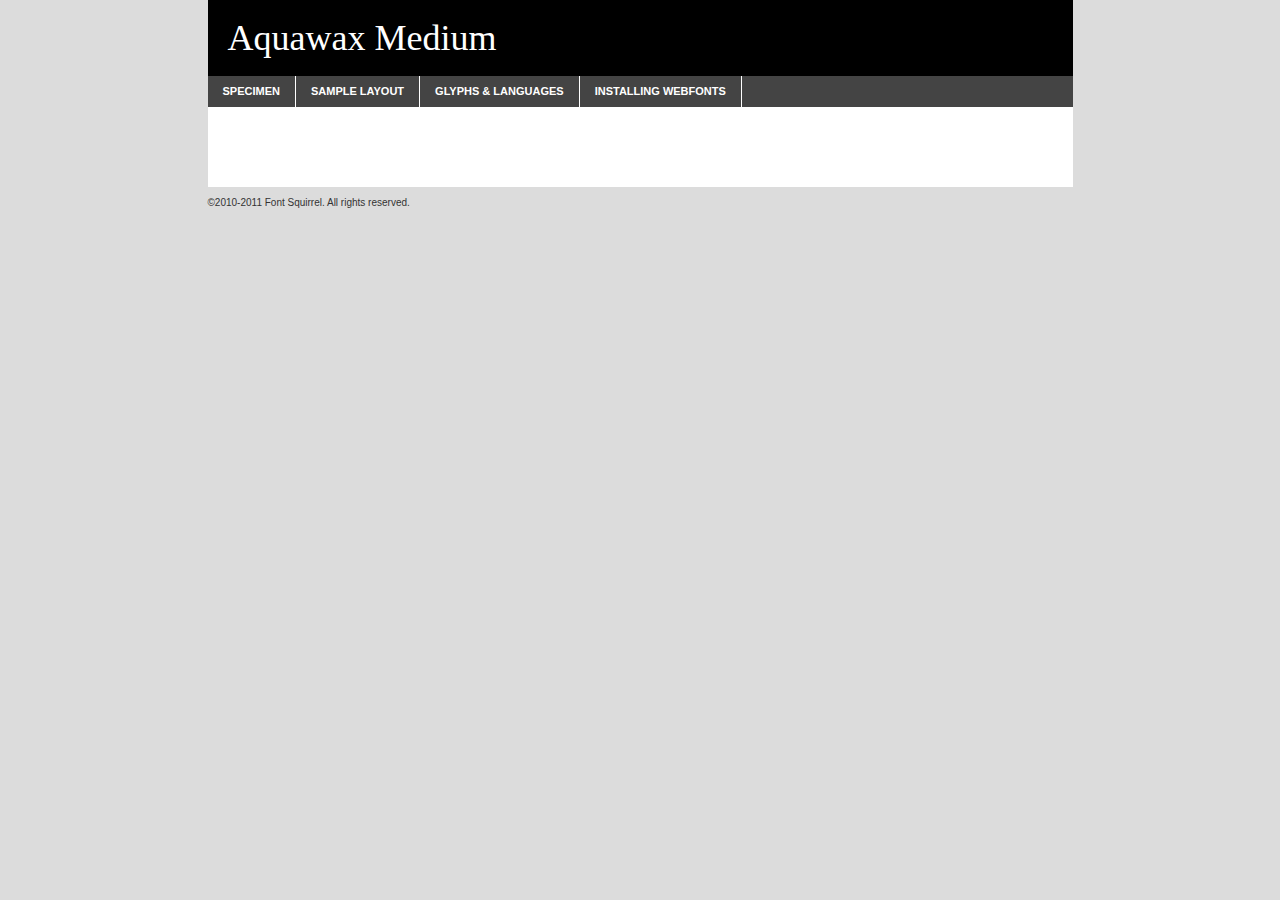
<file: fonts/aquawax_medium_trial-demo.html>
<!DOCTYPE html PUBLIC "-//W3C//DTD XHTML 1.0 Transitional//EN"
	"http://www.w3.org/TR/xhtml1/DTD/xhtml1-transitional.dtd">

<html xmlns="http://www.w3.org/1999/xhtml" xml:lang="en" lang="en">
<head>
	<meta http-equiv="Content-Type" content="text/html; charset=utf-8" />
	<script src="http://ajax.googleapis.com/ajax/libs/jquery/1.7.2/jquery.min.js" type="text/javascript" charset="utf-8"></script>
	<script type="text/javascript">
	(function($){$.fn.easyTabs=function(option){var param=jQuery.extend({fadeSpeed:"fast",defaultContent:1,activeClass:'active'},option);$(this).each(function(){var thisId="#"+this.id;if(param.defaultContent==''){param.defaultContent=1;}
	if(typeof param.defaultContent=="number")
	{var defaultTab=$(thisId+" .tabs li:eq("+(param.defaultContent-1)+") a").attr('href').substr(1);}else{var defaultTab=param.defaultContent;}
	$(thisId+" .tabs li a").each(function(){var tabToHide=$(this).attr('href').substr(1);$("#"+tabToHide).addClass('easytabs-tab-content');});hideAll();changeContent(defaultTab);function hideAll(){$(thisId+" .easytabs-tab-content").hide();}
	function changeContent(tabId){hideAll();$(thisId+" .tabs li").removeClass(param.activeClass);$(thisId+" .tabs li a[href=#"+tabId+"]").closest('li').addClass(param.activeClass);if(param.fadeSpeed!="none")
	{$(thisId+" #"+tabId).fadeIn(param.fadeSpeed);}else{$(thisId+" #"+tabId).show();}}
	$(thisId+" .tabs li").click(function(){var tabId=$(this).find('a').attr('href').substr(1);changeContent(tabId);return false;});});}})(jQuery);
	</script>
	<link rel="stylesheet" href="specimen_files/specimen_stylesheet.css" type="text/css" charset="utf-8" />
	<link rel="stylesheet" href="stylesheet.css" type="text/css" charset="utf-8" />

	<style type="text/css">
					body{
				font-family: 'aquawaxmedium';
							}
		</style>

	<title>Aquawax Medium Specimen</title>
	
	
	<script type="text/javascript" charset="utf-8">
		$(document).ready(function() {
			$('#container').easyTabs({defaultContent:1});
		});
	</script>
</head>

<body>
<div id="container">
	<div id="header">
		Aquawax Medium	</div>
	<ul class="tabs">
		<li><a href="#specimen">Specimen</a></li>
		<li><a href="#layout">Sample Layout</a></li>
				<li><a href="#glyphs">Glyphs &amp; Languages</a></li>
		<li><a href="#installing">Installing Webfonts</a></li>
		
	</ul>
	
	<div id="main_content">

		
			<div id="specimen">
		
				<div class="section">
					<div class="grid12 firstcol">
						<div class="huge">AaBb</div>
					</div>
				</div>
		
				<div class="section">
					<div class="glyph_range">A&#x200B;B&#x200b;C&#x200b;D&#x200b;E&#x200b;F&#x200b;G&#x200b;H&#x200b;I&#x200b;J&#x200b;K&#x200b;L&#x200b;M&#x200b;N&#x200b;O&#x200b;P&#x200b;Q&#x200b;R&#x200b;S&#x200b;T&#x200b;U&#x200b;V&#x200b;W&#x200b;X&#x200b;Y&#x200b;Z&#x200b;a&#x200b;b&#x200b;c&#x200b;d&#x200b;e&#x200b;f&#x200b;g&#x200b;h&#x200b;i&#x200b;j&#x200b;k&#x200b;l&#x200b;m&#x200b;n&#x200b;o&#x200b;p&#x200b;q&#x200b;r&#x200b;s&#x200b;t&#x200b;u&#x200b;v&#x200b;w&#x200b;x&#x200b;y&#x200b;z&#x200b;1&#x200b;2&#x200b;3&#x200b;4&#x200b;5&#x200b;6&#x200b;7&#x200b;8&#x200b;9&#x200b;0&#x200b;&amp;&#x200b;.&#x200b;,&#x200b;?&#x200b;!&#x200b;&#64;&#x200b;(&#x200b;)&#x200b;#&#x200b;$&#x200b;%&#x200b;*&#x200b;+&#x200b;-&#x200b;=&#x200b;:&#x200b;;</div>
				</div>
				<div class="section">
					<div class="grid12 firstcol">
						<table class="sample_table">
							<tr><td>10</td><td class="size10">abcdefghijklmnopqrstuvwxyzABCDEFGHIJKLMNOPQRSTUVWXYZ0123456789abcdefghijklmnopqrstuvwxyzABCDEFGHIJKLMNOPQRSTUVWXYZ0123456789abcdefghijklmnopqrstuvwxyzABCDEFGHIJKLMNOPQRSTUVWXYZ</td></tr>
							<tr><td>11</td><td class="size11">abcdefghijklmnopqrstuvwxyzABCDEFGHIJKLMNOPQRSTUVWXYZ0123456789abcdefghijklmnopqrstuvwxyzABCDEFGHIJKLMNOPQRSTUVWXYZ0123456789abcdefghijklmnopqrstuvwxyzABCDEFGHIJKLMNOPQRSTUVWXYZ</td></tr>
							<tr><td>12</td><td class="size12">abcdefghijklmnopqrstuvwxyzABCDEFGHIJKLMNOPQRSTUVWXYZ0123456789abcdefghijklmnopqrstuvwxyzABCDEFGHIJKLMNOPQRSTUVWXYZ0123456789abcdefghijklmnopqrstuvwxyzABCDEFGHIJKLMNOPQRSTUVWXYZ</td></tr>
							<tr><td>13</td><td class="size13">abcdefghijklmnopqrstuvwxyzABCDEFGHIJKLMNOPQRSTUVWXYZ0123456789abcdefghijklmnopqrstuvwxyzABCDEFGHIJKLMNOPQRSTUVWXYZ0123456789abcdefghijklmnopqrstuvwxyzABCDEFGHIJKLMNOPQRSTUVWXYZ</td></tr>
							<tr><td>14</td><td class="size14">abcdefghijklmnopqrstuvwxyzABCDEFGHIJKLMNOPQRSTUVWXYZ0123456789abcdefghijklmnopqrstuvwxyzABCDEFGHIJKLMNOPQRSTUVWXYZ0123456789abcdefghijklmnopqrstuvwxyzABCDEFGHIJKLMNOPQRSTUVWXYZ</td></tr>
							<tr><td>16</td><td class="size16">abcdefghijklmnopqrstuvwxyzABCDEFGHIJKLMNOPQRSTUVWXYZ0123456789abcdefghijklmnopqrstuvwxyzABCDEFGHIJKLMNOPQRSTUVWXYZ</td></tr>
							<tr><td>18</td><td class="size18">abcdefghijklmnopqrstuvwxyzABCDEFGHIJKLMNOPQRSTUVWXYZ0123456789abcdefghijklmnopqrstuvwxyzABCDEFGHIJKLMNOPQRSTUVWXYZ</td></tr>
							<tr><td>20</td><td class="size20">abcdefghijklmnopqrstuvwxyzABCDEFGHIJKLMNOPQRSTUVWXYZ0123456789abcdefghijklmnopqrstuvwxyzABCDEFGHIJKLMNOPQRSTUVWXYZ</td></tr>
							<tr><td>24</td><td class="size24">abcdefghijklmnopqrstuvwxyzABCDEFGHIJKLMNOPQRSTUVWXYZ0123456789abcdefghijklmnopqrstuvwxyzABCDEFGHIJKLMNOPQRSTUVWXYZ</td></tr>
							<tr><td>30</td><td class="size30">abcdefghijklmnopqrstuvwxyzABCDEFGHIJKLMNOPQRSTUVWXYZ0123456789abcdefghijklmnopqrstuvwxyzABCDEFGHIJKLMNOPQRSTUVWXYZ</td></tr>
							<tr><td>36</td><td class="size36">abcdefghijklmnopqrstuvwxyzABCDEFGHIJKLMNOPQRSTUVWXYZ0123456789abcdefghijklmnopqrstuvwxyzABCDEFGHIJKLMNOPQRSTUVWXYZ</td></tr>
							<tr><td>48</td><td class="size48">abcdefghijklmnopqrstuvwxyzABCDEFGHIJKLMNOPQRSTUVWXYZ0123456789abcdefghijklmnopqrstuvwxyzABCDEFGHIJKLMNOPQRSTUVWXYZ</td></tr>
							<tr><td>60</td><td class="size60">abcdefghijklmnopqrstuvwxyzABCDEFGHIJKLMNOPQRSTUVWXYZ0123456789abcdefghijklmnopqrstuvwxyzABCDEFGHIJKLMNOPQRSTUVWXYZ</td></tr>
							<tr><td>72</td><td class="size72">abcdefghijklmnopqrstuvwxyzABCDEFGHIJKLMNOPQRSTUVWXYZ0123456789abcdefghijklmnopqrstuvwxyzABCDEFGHIJKLMNOPQRSTUVWXYZ</td></tr>
							<tr><td>90</td><td class="size90">abcdefghijklmnopqrstuvwxyzABCDEFGHIJKLMNOPQRSTUVWXYZ0123456789abcdefghijklmnopqrstuvwxyzABCDEFGHIJKLMNOPQRSTUVWXYZ</td></tr>
						</table>
				
					</div>
			
				</div>
		
		
		
								<div class="section" id="bodycomparison">


										<div id="xheight">
				<div class="fontbody">&#x25FC;&#x25FC;&#x25FC;&#x25FC;&#x25FC;&#x25FC;&#x25FC;&#x25FC;&#x25FC;&#x25FC;&#x25FC;&#x25FC;&#x25FC;&#x25FC;&#x25FC;&#x25FC;&#x25FC;&#x25FC;&#x25FC;&#x25FC;&#x25FC;&#x25FC;&#x25FC;&#x25FC;&#x25FC;&#x25FC;&#x25FC;&#x25FC;&#x25FC;&#x25FC;&#x25FC;&#x25FC;&#x25FC;&#x25FC;&#x25FC;&#x25FC;&#x25FC;&#x25FC;&#x25FC;&#x25FC;&#x25FC;&#x25FC;&#x25FC;&#x25FC;&#x25FC;&#x25FC;&#x25FC;&#x25FC;&#x25FC;&#x25FC;&#x25FC;&#x25FC;&#x25FC;&#x25FC;&#x25FC;&#x25FC;&#x25FC;&#x25FC;&#x25FC;&#x25FC;&#x25FC;&#x25FC;&#x25FC;&#x25FC;&#x25FC;&#x25FC;&#x25FC;&#x25FC;&#x25FC;&#x25FC;&#x25FC;&#x25FC;&#x25FC;&#x25FC;&#x25FC;&#x25FC;&#x25FC;&#x25FC;&#x25FC;&#x25FC;&#x25FC;&#x25FC;&#x25FC;&#x25FC;&#x25FC;&#x25FC;&#x25FC;&#x25FC;&#x25FC;&#x25FC;&#x25FC;&#x25FC;&#x25FC;&#x25FC;&#x25FC;&#x25FC;&#x25FC;&#x25FC;&#x25FC;body</div><div class="arialbody">body</div><div class="verdanabody">body</div><div class="georgiabody">body</div></div>
										<div class="fontbody" style="z-index:1">
											body<span>Aquawax Medium</span>
										</div>
										<div class="arialbody" style="z-index:1">
											body<span>Arial</span>
										</div>
										<div class="verdanabody" style="z-index:1">
											body<span>Verdana</span>
										</div>
										<div class="georgiabody" style="z-index:1">
											body<span>Georgia</span>
										</div>



								</div>
		
		
				<div class="section psample psample_row1" id="">
					
					<div class="grid2 firstcol">
						<p class="size10"><span>10.</span>Aenean lacinia bibendum nulla sed consectetur. Fusce dapibus, tellus ac cursus commodo, tortor mauris condimentum nibh, ut fermentum massa justo sit amet risus. Nullam id dolor id nibh ultricies vehicula ut id elit. Cum sociis natoque penatibus et magnis dis parturient montes, nascetur ridiculus mus. Nulla vitae elit libero, a pharetra augue.</p>
			
					</div>
					<div class="grid3">
						<p class="size11"><span>11.</span>Aenean lacinia bibendum nulla sed consectetur. Fusce dapibus, tellus ac cursus commodo, tortor mauris condimentum nibh, ut fermentum massa justo sit amet risus. Nullam id dolor id nibh ultricies vehicula ut id elit. Cum sociis natoque penatibus et magnis dis parturient montes, nascetur ridiculus mus. Nulla vitae elit libero, a pharetra augue.</p>
			
					</div>
					<div class="grid3">
						<p class="size12"><span>12.</span>Aenean lacinia bibendum nulla sed consectetur. Fusce dapibus, tellus ac cursus commodo, tortor mauris condimentum nibh, ut fermentum massa justo sit amet risus. Nullam id dolor id nibh ultricies vehicula ut id elit. Cum sociis natoque penatibus et magnis dis parturient montes, nascetur ridiculus mus. Nulla vitae elit libero, a pharetra augue.</p>
			
					</div>
					<div class="grid4">
						<p class="size13"><span>13.</span>Aenean lacinia bibendum nulla sed consectetur. Fusce dapibus, tellus ac cursus commodo, tortor mauris condimentum nibh, ut fermentum massa justo sit amet risus. Nullam id dolor id nibh ultricies vehicula ut id elit. Cum sociis natoque penatibus et magnis dis parturient montes, nascetur ridiculus mus. Nulla vitae elit libero, a pharetra augue.</p>
			
					</div>
					<div class="white_blend"></div>
					
				</div>
				<div class="section psample psample_row2" id="">
					<div class="grid3 firstcol">
						<p class="size14"><span>14.</span>Aenean lacinia bibendum nulla sed consectetur. Fusce dapibus, tellus ac cursus commodo, tortor mauris condimentum nibh, ut fermentum massa justo sit amet risus. Nullam id dolor id nibh ultricies vehicula ut id elit. Cum sociis natoque penatibus et magnis dis parturient montes, nascetur ridiculus mus. Nulla vitae elit libero, a pharetra augue.</p>
			
					</div>
					<div class="grid4">
						<p class="size16"><span>16.</span>Aenean lacinia bibendum nulla sed consectetur. Fusce dapibus, tellus ac cursus commodo, tortor mauris condimentum nibh, ut fermentum massa justo sit amet risus. Nullam id dolor id nibh ultricies vehicula ut id elit. Cum sociis natoque penatibus et magnis dis parturient montes, nascetur ridiculus mus. Nulla vitae elit libero, a pharetra augue.</p>
			
					</div>
					<div class="grid5">
						<p class="size18"><span>18.</span>Aenean lacinia bibendum nulla sed consectetur. Fusce dapibus, tellus ac cursus commodo, tortor mauris condimentum nibh, ut fermentum massa justo sit amet risus. Nullam id dolor id nibh ultricies vehicula ut id elit. Cum sociis natoque penatibus et magnis dis parturient montes, nascetur ridiculus mus. Nulla vitae elit libero, a pharetra augue.</p>
			
					</div>

					<div class="white_blend"></div>

				</div>
				
				<div class="section psample psample_row3" id="">
					<div class="grid5 firstcol">
						<p class="size20"><span>20.</span>Aenean lacinia bibendum nulla sed consectetur. Fusce dapibus, tellus ac cursus commodo, tortor mauris condimentum nibh, ut fermentum massa justo sit amet risus. Nullam id dolor id nibh ultricies vehicula ut id elit. Cum sociis natoque penatibus et magnis dis parturient montes, nascetur ridiculus mus. Nulla vitae elit libero, a pharetra augue.</p>
					</div>
					<div class="grid7">
						<p class="size24"><span>24.</span>Aenean lacinia bibendum nulla sed consectetur. Fusce dapibus, tellus ac cursus commodo, tortor mauris condimentum nibh, ut fermentum massa justo sit amet risus. Nullam id dolor id nibh ultricies vehicula ut id elit. Cum sociis natoque penatibus et magnis dis parturient montes, nascetur ridiculus mus. Nulla vitae elit libero, a pharetra augue.</p>
					</div>
					
					<div class="white_blend"></div>
					
				</div>
				
				<div class="section psample psample_row4" id="">
					<div class="grid12 firstcol">
						<p class="size30"><span>30.</span>Aenean lacinia bibendum nulla sed consectetur. Fusce dapibus, tellus ac cursus commodo, tortor mauris condimentum nibh, ut fermentum massa justo sit amet risus. Nullam id dolor id nibh ultricies vehicula ut id elit. Cum sociis natoque penatibus et magnis dis parturient montes, nascetur ridiculus mus. Nulla vitae elit libero, a pharetra augue.</p>
					</div>
					<div class="white_blend"></div>
					
				</div>
				
				
				
				<div class="section psample psample_row1 fullreverse">
					<div class="grid2 firstcol">
						<p class="size10"><span>10.</span>Aenean lacinia bibendum nulla sed consectetur. Fusce dapibus, tellus ac cursus commodo, tortor mauris condimentum nibh, ut fermentum massa justo sit amet risus. Nullam id dolor id nibh ultricies vehicula ut id elit. Cum sociis natoque penatibus et magnis dis parturient montes, nascetur ridiculus mus. Nulla vitae elit libero, a pharetra augue.</p>
			
					</div>
					<div class="grid3">
						<p class="size11"><span>11.</span>Aenean lacinia bibendum nulla sed consectetur. Fusce dapibus, tellus ac cursus commodo, tortor mauris condimentum nibh, ut fermentum massa justo sit amet risus. Nullam id dolor id nibh ultricies vehicula ut id elit. Cum sociis natoque penatibus et magnis dis parturient montes, nascetur ridiculus mus. Nulla vitae elit libero, a pharetra augue.</p>
			
					</div>
					<div class="grid3">
						<p class="size12"><span>12.</span>Aenean lacinia bibendum nulla sed consectetur. Fusce dapibus, tellus ac cursus commodo, tortor mauris condimentum nibh, ut fermentum massa justo sit amet risus. Nullam id dolor id nibh ultricies vehicula ut id elit. Cum sociis natoque penatibus et magnis dis parturient montes, nascetur ridiculus mus. Nulla vitae elit libero, a pharetra augue.</p>
			
					</div>
					<div class="grid4">
						<p class="size13"><span>13.</span>Aenean lacinia bibendum nulla sed consectetur. Fusce dapibus, tellus ac cursus commodo, tortor mauris condimentum nibh, ut fermentum massa justo sit amet risus. Nullam id dolor id nibh ultricies vehicula ut id elit. Cum sociis natoque penatibus et magnis dis parturient montes, nascetur ridiculus mus. Nulla vitae elit libero, a pharetra augue.</p>
			
					</div>
					<div class="black_blend"></div>
					
				</div>
				
				<div class="section psample psample_row2 fullreverse">
					<div class="grid3 firstcol">
						<p class="size14"><span>14.</span>Aenean lacinia bibendum nulla sed consectetur. Fusce dapibus, tellus ac cursus commodo, tortor mauris condimentum nibh, ut fermentum massa justo sit amet risus. Nullam id dolor id nibh ultricies vehicula ut id elit. Cum sociis natoque penatibus et magnis dis parturient montes, nascetur ridiculus mus. Nulla vitae elit libero, a pharetra augue.</p>
			
					</div>
					<div class="grid4">
						<p class="size16"><span>16.</span>Aenean lacinia bibendum nulla sed consectetur. Fusce dapibus, tellus ac cursus commodo, tortor mauris condimentum nibh, ut fermentum massa justo sit amet risus. Nullam id dolor id nibh ultricies vehicula ut id elit. Cum sociis natoque penatibus et magnis dis parturient montes, nascetur ridiculus mus. Nulla vitae elit libero, a pharetra augue.</p>
			
					</div>
					<div class="grid5">
						<p class="size18"><span>18.</span>Aenean lacinia bibendum nulla sed consectetur. Fusce dapibus, tellus ac cursus commodo, tortor mauris condimentum nibh, ut fermentum massa justo sit amet risus. Nullam id dolor id nibh ultricies vehicula ut id elit. Cum sociis natoque penatibus et magnis dis parturient montes, nascetur ridiculus mus. Nulla vitae elit libero, a pharetra augue.</p>
			
					</div>
					<div class="black_blend"></div>

				</div>
				
				<div class="section psample fullreverse psample_row3" id="">
					<div class="grid5 firstcol">
						<p class="size20"><span>20.</span>Aenean lacinia bibendum nulla sed consectetur. Fusce dapibus, tellus ac cursus commodo, tortor mauris condimentum nibh, ut fermentum massa justo sit amet risus. Nullam id dolor id nibh ultricies vehicula ut id elit. Cum sociis natoque penatibus et magnis dis parturient montes, nascetur ridiculus mus. Nulla vitae elit libero, a pharetra augue.</p>
					</div>
					<div class="grid7">
						<p class="size24"><span>24.</span>Aenean lacinia bibendum nulla sed consectetur. Fusce dapibus, tellus ac cursus commodo, tortor mauris condimentum nibh, ut fermentum massa justo sit amet risus. Nullam id dolor id nibh ultricies vehicula ut id elit. Cum sociis natoque penatibus et magnis dis parturient montes, nascetur ridiculus mus. Nulla vitae elit libero, a pharetra augue.</p>
					</div>
					
					<div class="black_blend"></div>
					
				</div>
				
				<div class="section psample fullreverse psample_row4" id="" style="border-bottom: 20px #000 solid;">
					<div class="grid12 firstcol">
						<p class="size30"><span>30.</span>Aenean lacinia bibendum nulla sed consectetur. Fusce dapibus, tellus ac cursus commodo, tortor mauris condimentum nibh, ut fermentum massa justo sit amet risus. Nullam id dolor id nibh ultricies vehicula ut id elit. Cum sociis natoque penatibus et magnis dis parturient montes, nascetur ridiculus mus. Nulla vitae elit libero, a pharetra augue.</p>
					</div>
					<div class="black_blend"></div>
					
				</div>
				
				
				
				
			</div>
			
			<div id="layout">
				
				<div class="section">
					
					<div class="grid12 firstcol">
						<h1>Lorem Ipsum Dolor</h1>
						<h2>Etiam porta sem malesuada magna mollis euismod</h2>
						
						<p class="byline">By <a href="#link">Aenean Lacinia</a></p>
					</div>
				</div>
				<div class="section">
					<div class="grid8 firstcol">
						<p class="large">Donec sed odio dui. Morbi leo risus, porta ac consectetur ac, vestibulum at eros. Fusce dapibus, tellus ac cursus commodo, tortor mauris condimentum nibh, ut fermentum massa justo sit amet risus. </p>

						
						<h3>Pellentesque ornare sem</h3>

						<p>Maecenas sed diam eget risus varius blandit sit amet non magna. Maecenas faucibus mollis interdum. Donec ullamcorper nulla non metus auctor fringilla. Nullam id dolor id nibh ultricies vehicula ut id elit. Nullam id dolor id nibh ultricies vehicula ut id elit. </p>

						<p>Aenean eu leo quam. Pellentesque ornare sem lacinia quam venenatis vestibulum. Lorem ipsum dolor sit amet, consectetur adipiscing elit. Cum sociis natoque penatibus et magnis dis parturient montes, nascetur ridiculus mus. </p>

						<p>Nulla vitae elit libero, a pharetra augue. Praesent commodo cursus magna, vel scelerisque nisl consectetur et. Aenean lacinia bibendum nulla sed consectetur. </p>

						<p>Nullam quis risus eget urna mollis ornare vel eu leo. Nullam quis risus eget urna mollis ornare vel eu leo. Maecenas sed diam eget risus varius blandit sit amet non magna. Donec ullamcorper nulla non metus auctor fringilla. </p>

						<h3>Cras mattis consectetur</h3>

						<p>Aenean eu leo quam. Pellentesque ornare sem lacinia quam venenatis vestibulum. Aenean lacinia bibendum nulla sed consectetur. Integer posuere erat a ante venenatis dapibus posuere velit aliquet. Cras mattis consectetur purus sit amet fermentum. </p>

						<p>Nullam id dolor id nibh ultricies vehicula ut id elit. Nullam quis risus eget urna mollis ornare vel eu leo. Cras mattis consectetur purus sit amet fermentum.</p>
					</div>
					
					<div class="grid4 sidebar">
						
						<div class="box reverse">
							<p class="last">Nullam quis risus eget urna mollis ornare vel eu leo. Donec ullamcorper nulla non metus auctor fringilla. Cras mattis consectetur purus sit amet fermentum. Sed posuere consectetur est at lobortis. Lorem ipsum dolor sit amet, consectetur adipiscing elit. </p>
						</div>
						
						<p class="caption">Maecenas sed diam eget risus varius.</p>

						<p>Vestibulum id ligula porta felis euismod semper. Integer posuere erat a ante venenatis dapibus posuere velit aliquet. Vestibulum id ligula porta felis euismod semper. Sed posuere consectetur est at lobortis. Maecenas sed diam eget risus varius blandit sit amet non magna. Fusce dapibus, tellus ac cursus commodo, tortor mauris condimentum nibh, ut fermentum massa justo sit amet risus. </p>

					

						<p>Duis mollis, est non commodo luctus, nisi erat porttitor ligula, eget lacinia odio sem nec elit. Aenean lacinia bibendum nulla sed consectetur. Vivamus sagittis lacus vel augue laoreet rutrum faucibus dolor auctor. Aenean lacinia bibendum nulla sed consectetur. Nullam quis risus eget urna mollis ornare vel eu leo. </p>

						<p>Praesent commodo cursus magna, vel scelerisque nisl consectetur et. Donec ullamcorper nulla non metus auctor fringilla. Maecenas faucibus mollis interdum. Fusce dapibus, tellus ac cursus commodo, tortor mauris condimentum nibh, ut fermentum massa justo sit amet risus. </p>

					</div>
				</div>
				
			</div>


			



		<div id="glyphs">
			<div class="section">
				<div class="grid12 firstcol">
			
				<h1>Language Support</h1>
				<p>The subset of Aquawax Medium in this kit supports the following languages:<br />
			
					Albanian, Basque, Breton, Chamorro, Danish, Dutch, English, Faroese, Finnish, French, Frisian, Galician, German, Icelandic, Italian, Malagasy, Norwegian, Portuguese, Spanish, Alsatian, Aragonese, Arapaho, Arrernte, Asturian, Aymara, Bislama, Cebuano, Corsican, Fijian, French_creole, Genoese, Gilbertese, Greenlandic, Haitian_creole, Hiligaynon, Hmong, Hopi, Ibanag, Iloko_ilokano, Indonesian, Interglossa_glosa, Interlingua, Irish_gaelic, Jerriais, Lojban, Lombard, Luxembourgeois, Manx, Mohawk, Norfolk_pitcairnese, Occitan, Oromo, Pangasinan, Papiamento, Piedmontese, Potawatomi, Rhaeto-romance, Romansh, Rotokas, Sami_lule, Samoan, Sardinian, Scots_gaelic, Seychelles_creole, Shona, Sicilian, Somali, Southern_ndebele, Swahili, Swati_swazi, Tagalog_filipino_pilipino, Tetum, Tok_pisin, Uyghur_latinized, Volapuk, Walloon, Warlpiri, Xhosa, Yapese, Zulu, Latinbasic, Ubasic, Demo				</p>
				<h1>Glyph Chart</h1>
				<p>The subset of Aquawax Medium in this kit includes all the glyphs listed below. Unicode entities are included above each glyph to help you insert individual characters into your layout.</p>
				<div id="glyph_chart">
			
																														 <div><p>&amp;#13;</p>&#13;</div>
																				 <div><p>&amp;#32;</p>&#32;</div>
																				 <div><p>&amp;#33;</p>&#33;</div>
																				 <div><p>&amp;#34;</p>&#34;</div>
																				 <div><p>&amp;#35;</p>&#35;</div>
																				 <div><p>&amp;#36;</p>&#36;</div>
																				 <div><p>&amp;#37;</p>&#37;</div>
																				 <div><p>&amp;#38;</p>&#38;</div>
																				 <div><p>&amp;#39;</p>&#39;</div>
																				 <div><p>&amp;#40;</p>&#40;</div>
																				 <div><p>&amp;#41;</p>&#41;</div>
																				 <div><p>&amp;#42;</p>&#42;</div>
																				 <div><p>&amp;#43;</p>&#43;</div>
																				 <div><p>&amp;#44;</p>&#44;</div>
																				 <div><p>&amp;#45;</p>&#45;</div>
																				 <div><p>&amp;#46;</p>&#46;</div>
																				 <div><p>&amp;#47;</p>&#47;</div>
																				 <div><p>&amp;#48;</p>&#48;</div>
																				 <div><p>&amp;#49;</p>&#49;</div>
																				 <div><p>&amp;#50;</p>&#50;</div>
																				 <div><p>&amp;#51;</p>&#51;</div>
																				 <div><p>&amp;#52;</p>&#52;</div>
																				 <div><p>&amp;#53;</p>&#53;</div>
																				 <div><p>&amp;#54;</p>&#54;</div>
																				 <div><p>&amp;#55;</p>&#55;</div>
																				 <div><p>&amp;#56;</p>&#56;</div>
																				 <div><p>&amp;#57;</p>&#57;</div>
																				 <div><p>&amp;#58;</p>&#58;</div>
																				 <div><p>&amp;#59;</p>&#59;</div>
																				 <div><p>&amp;#60;</p>&#60;</div>
																				 <div><p>&amp;#61;</p>&#61;</div>
																				 <div><p>&amp;#62;</p>&#62;</div>
																				 <div><p>&amp;#63;</p>&#63;</div>
																				 <div><p>&amp;#64;</p>&#64;</div>
																				 <div><p>&amp;#65;</p>&#65;</div>
																				 <div><p>&amp;#66;</p>&#66;</div>
																				 <div><p>&amp;#67;</p>&#67;</div>
																				 <div><p>&amp;#68;</p>&#68;</div>
																				 <div><p>&amp;#69;</p>&#69;</div>
																				 <div><p>&amp;#70;</p>&#70;</div>
																				 <div><p>&amp;#71;</p>&#71;</div>
																				 <div><p>&amp;#72;</p>&#72;</div>
																				 <div><p>&amp;#73;</p>&#73;</div>
																				 <div><p>&amp;#74;</p>&#74;</div>
																				 <div><p>&amp;#75;</p>&#75;</div>
																				 <div><p>&amp;#76;</p>&#76;</div>
																				 <div><p>&amp;#77;</p>&#77;</div>
																				 <div><p>&amp;#78;</p>&#78;</div>
																				 <div><p>&amp;#79;</p>&#79;</div>
																				 <div><p>&amp;#80;</p>&#80;</div>
																				 <div><p>&amp;#81;</p>&#81;</div>
																				 <div><p>&amp;#82;</p>&#82;</div>
																				 <div><p>&amp;#83;</p>&#83;</div>
																				 <div><p>&amp;#84;</p>&#84;</div>
																				 <div><p>&amp;#85;</p>&#85;</div>
																				 <div><p>&amp;#86;</p>&#86;</div>
																				 <div><p>&amp;#87;</p>&#87;</div>
																				 <div><p>&amp;#88;</p>&#88;</div>
																				 <div><p>&amp;#89;</p>&#89;</div>
																				 <div><p>&amp;#90;</p>&#90;</div>
																				 <div><p>&amp;#91;</p>&#91;</div>
																				 <div><p>&amp;#92;</p>&#92;</div>
																				 <div><p>&amp;#93;</p>&#93;</div>
																				 <div><p>&amp;#94;</p>&#94;</div>
																				 <div><p>&amp;#95;</p>&#95;</div>
																				 <div><p>&amp;#96;</p>&#96;</div>
																				 <div><p>&amp;#97;</p>&#97;</div>
																				 <div><p>&amp;#98;</p>&#98;</div>
																				 <div><p>&amp;#99;</p>&#99;</div>
																				 <div><p>&amp;#100;</p>&#100;</div>
																				 <div><p>&amp;#101;</p>&#101;</div>
																				 <div><p>&amp;#102;</p>&#102;</div>
																				 <div><p>&amp;#103;</p>&#103;</div>
																				 <div><p>&amp;#104;</p>&#104;</div>
																				 <div><p>&amp;#105;</p>&#105;</div>
																				 <div><p>&amp;#106;</p>&#106;</div>
																				 <div><p>&amp;#107;</p>&#107;</div>
																				 <div><p>&amp;#108;</p>&#108;</div>
																				 <div><p>&amp;#109;</p>&#109;</div>
																				 <div><p>&amp;#110;</p>&#110;</div>
																				 <div><p>&amp;#111;</p>&#111;</div>
																				 <div><p>&amp;#112;</p>&#112;</div>
																				 <div><p>&amp;#113;</p>&#113;</div>
																				 <div><p>&amp;#114;</p>&#114;</div>
																				 <div><p>&amp;#115;</p>&#115;</div>
																				 <div><p>&amp;#116;</p>&#116;</div>
																				 <div><p>&amp;#117;</p>&#117;</div>
																				 <div><p>&amp;#118;</p>&#118;</div>
																				 <div><p>&amp;#119;</p>&#119;</div>
																				 <div><p>&amp;#120;</p>&#120;</div>
																				 <div><p>&amp;#121;</p>&#121;</div>
																				 <div><p>&amp;#122;</p>&#122;</div>
																				 <div><p>&amp;#123;</p>&#123;</div>
																				 <div><p>&amp;#124;</p>&#124;</div>
																				 <div><p>&amp;#125;</p>&#125;</div>
																				 <div><p>&amp;#126;</p>&#126;</div>
																				 <div><p>&amp;#160;</p>&#160;</div>
																				 <div><p>&amp;#161;</p>&#161;</div>
																				 <div><p>&amp;#162;</p>&#162;</div>
																				 <div><p>&amp;#163;</p>&#163;</div>
																				 <div><p>&amp;#164;</p>&#164;</div>
																				 <div><p>&amp;#165;</p>&#165;</div>
																				 <div><p>&amp;#166;</p>&#166;</div>
																				 <div><p>&amp;#167;</p>&#167;</div>
																				 <div><p>&amp;#168;</p>&#168;</div>
																				 <div><p>&amp;#169;</p>&#169;</div>
																				 <div><p>&amp;#170;</p>&#170;</div>
																				 <div><p>&amp;#171;</p>&#171;</div>
																				 <div><p>&amp;#172;</p>&#172;</div>
																				 <div><p>&amp;#173;</p>&#173;</div>
																				 <div><p>&amp;#174;</p>&#174;</div>
																				 <div><p>&amp;#175;</p>&#175;</div>
																				 <div><p>&amp;#176;</p>&#176;</div>
																				 <div><p>&amp;#177;</p>&#177;</div>
																				 <div><p>&amp;#178;</p>&#178;</div>
																				 <div><p>&amp;#179;</p>&#179;</div>
																				 <div><p>&amp;#180;</p>&#180;</div>
																				 <div><p>&amp;#181;</p>&#181;</div>
																				 <div><p>&amp;#182;</p>&#182;</div>
																				 <div><p>&amp;#183;</p>&#183;</div>
																				 <div><p>&amp;#184;</p>&#184;</div>
																				 <div><p>&amp;#185;</p>&#185;</div>
																				 <div><p>&amp;#186;</p>&#186;</div>
																				 <div><p>&amp;#187;</p>&#187;</div>
																				 <div><p>&amp;#188;</p>&#188;</div>
																				 <div><p>&amp;#189;</p>&#189;</div>
																				 <div><p>&amp;#190;</p>&#190;</div>
																				 <div><p>&amp;#191;</p>&#191;</div>
																				 <div><p>&amp;#192;</p>&#192;</div>
																				 <div><p>&amp;#193;</p>&#193;</div>
																				 <div><p>&amp;#194;</p>&#194;</div>
																				 <div><p>&amp;#195;</p>&#195;</div>
																				 <div><p>&amp;#196;</p>&#196;</div>
																				 <div><p>&amp;#197;</p>&#197;</div>
																				 <div><p>&amp;#198;</p>&#198;</div>
																				 <div><p>&amp;#199;</p>&#199;</div>
																				 <div><p>&amp;#200;</p>&#200;</div>
																				 <div><p>&amp;#201;</p>&#201;</div>
																				 <div><p>&amp;#202;</p>&#202;</div>
																				 <div><p>&amp;#203;</p>&#203;</div>
																				 <div><p>&amp;#204;</p>&#204;</div>
																				 <div><p>&amp;#205;</p>&#205;</div>
																				 <div><p>&amp;#206;</p>&#206;</div>
																				 <div><p>&amp;#207;</p>&#207;</div>
																				 <div><p>&amp;#208;</p>&#208;</div>
																				 <div><p>&amp;#209;</p>&#209;</div>
																				 <div><p>&amp;#210;</p>&#210;</div>
																				 <div><p>&amp;#211;</p>&#211;</div>
																				 <div><p>&amp;#212;</p>&#212;</div>
																				 <div><p>&amp;#213;</p>&#213;</div>
																				 <div><p>&amp;#214;</p>&#214;</div>
																				 <div><p>&amp;#215;</p>&#215;</div>
																				 <div><p>&amp;#216;</p>&#216;</div>
																				 <div><p>&amp;#217;</p>&#217;</div>
																				 <div><p>&amp;#218;</p>&#218;</div>
																				 <div><p>&amp;#219;</p>&#219;</div>
																				 <div><p>&amp;#220;</p>&#220;</div>
																				 <div><p>&amp;#221;</p>&#221;</div>
																				 <div><p>&amp;#222;</p>&#222;</div>
																				 <div><p>&amp;#223;</p>&#223;</div>
																				 <div><p>&amp;#224;</p>&#224;</div>
																				 <div><p>&amp;#225;</p>&#225;</div>
																				 <div><p>&amp;#226;</p>&#226;</div>
																				 <div><p>&amp;#227;</p>&#227;</div>
																				 <div><p>&amp;#228;</p>&#228;</div>
																				 <div><p>&amp;#229;</p>&#229;</div>
																				 <div><p>&amp;#230;</p>&#230;</div>
																				 <div><p>&amp;#231;</p>&#231;</div>
																				 <div><p>&amp;#232;</p>&#232;</div>
																				 <div><p>&amp;#233;</p>&#233;</div>
																				 <div><p>&amp;#234;</p>&#234;</div>
																				 <div><p>&amp;#235;</p>&#235;</div>
																				 <div><p>&amp;#236;</p>&#236;</div>
																				 <div><p>&amp;#237;</p>&#237;</div>
																				 <div><p>&amp;#238;</p>&#238;</div>
																				 <div><p>&amp;#239;</p>&#239;</div>
																				 <div><p>&amp;#240;</p>&#240;</div>
																				 <div><p>&amp;#241;</p>&#241;</div>
																				 <div><p>&amp;#242;</p>&#242;</div>
																				 <div><p>&amp;#243;</p>&#243;</div>
																				 <div><p>&amp;#244;</p>&#244;</div>
																				 <div><p>&amp;#245;</p>&#245;</div>
																				 <div><p>&amp;#246;</p>&#246;</div>
																				 <div><p>&amp;#247;</p>&#247;</div>
																				 <div><p>&amp;#248;</p>&#248;</div>
																				 <div><p>&amp;#249;</p>&#249;</div>
																				 <div><p>&amp;#250;</p>&#250;</div>
																				 <div><p>&amp;#251;</p>&#251;</div>
																				 <div><p>&amp;#252;</p>&#252;</div>
																				 <div><p>&amp;#253;</p>&#253;</div>
																				 <div><p>&amp;#254;</p>&#254;</div>
																				 <div><p>&amp;#255;</p>&#255;</div>
																				 <div><p>&amp;#338;</p>&#338;</div>
																				 <div><p>&amp;#339;</p>&#339;</div>
																				 <div><p>&amp;#376;</p>&#376;</div>
																				 <div><p>&amp;#710;</p>&#710;</div>
																				 <div><p>&amp;#732;</p>&#732;</div>
																				 <div><p>&amp;#8192;</p>&#8192;</div>
																				 <div><p>&amp;#8193;</p>&#8193;</div>
																				 <div><p>&amp;#8194;</p>&#8194;</div>
																				 <div><p>&amp;#8195;</p>&#8195;</div>
																				 <div><p>&amp;#8196;</p>&#8196;</div>
																				 <div><p>&amp;#8197;</p>&#8197;</div>
																				 <div><p>&amp;#8198;</p>&#8198;</div>
																				 <div><p>&amp;#8199;</p>&#8199;</div>
																				 <div><p>&amp;#8200;</p>&#8200;</div>
																				 <div><p>&amp;#8201;</p>&#8201;</div>
																				 <div><p>&amp;#8202;</p>&#8202;</div>
																				 <div><p>&amp;#8208;</p>&#8208;</div>
																				 <div><p>&amp;#8209;</p>&#8209;</div>
																				 <div><p>&amp;#8210;</p>&#8210;</div>
																				 <div><p>&amp;#8211;</p>&#8211;</div>
																				 <div><p>&amp;#8212;</p>&#8212;</div>
																				 <div><p>&amp;#8216;</p>&#8216;</div>
																				 <div><p>&amp;#8217;</p>&#8217;</div>
																				 <div><p>&amp;#8218;</p>&#8218;</div>
																				 <div><p>&amp;#8220;</p>&#8220;</div>
																				 <div><p>&amp;#8221;</p>&#8221;</div>
																				 <div><p>&amp;#8222;</p>&#8222;</div>
																				 <div><p>&amp;#8226;</p>&#8226;</div>
																				 <div><p>&amp;#8230;</p>&#8230;</div>
																				 <div><p>&amp;#8239;</p>&#8239;</div>
																				 <div><p>&amp;#8249;</p>&#8249;</div>
																				 <div><p>&amp;#8250;</p>&#8250;</div>
																				 <div><p>&amp;#8287;</p>&#8287;</div>
																				 <div><p>&amp;#8364;</p>&#8364;</div>
																				 <div><p>&amp;#8482;</p>&#8482;</div>
																				 <div><p>&amp;#9724;</p>&#9724;</div>
																				 <div><p>&amp;#64257;</p>&#64257;</div>
																				 <div><p>&amp;#64258;</p>&#64258;</div>
																				 <div><p>&amp;#64259;</p>&#64259;</div>
																				 <div><p>&amp;#64260;</p>&#64260;</div>
																																						</div>	
				</div>
		
		
			</div>
		</div>
		
		
		<div id="specs">
			
		</div>
	
		<div id="installing">
			<div class="section">
				<div class="grid7 firstcol">
					<h1>Installing Webfonts</h1>
					
					<p>Webfonts are supported by all major browser platforms but not all in the same way. There are currently four different font formats that must be included in order to target all browsers. This includes TTF, WOFF, EOT and SVG.</p>
					
					<h2>1. Upload your webfonts</h2>
					<p>You must upload your webfont kit to your website. They should be in or near the same directory as your CSS files.</p>
					
					<h2>2. Include the webfont stylesheet</h2>
					<p>A special CSS @font-face declaration helps the various browsers select the appropriate font it needs without causing you a bunch of headaches. Learn more about this syntax by reading the <a href="https://www.fontspring.com/blog/further-hardening-of-the-bulletproof-syntax">Fontspring blog post</a> about it. The code for it is as follows:</p>


<code>
@font-face{ 
	font-family: 'MyWebFont';
	src: url('WebFont.eot');
	src: url('WebFont.eot?#iefix') format('embedded-opentype'),
	     url('WebFont.woff') format('woff'),
	     url('WebFont.ttf') format('truetype'),
	     url('WebFont.svg#webfont') format('svg');
}
</code>

	<p>We've already gone ahead and generated the code for you. All you have to do is link to the stylesheet in your HTML, like this:</p>
	<code>&lt;link rel=&quot;stylesheet&quot; href=&quot;stylesheet.css&quot; type=&quot;text/css&quot; charset=&quot;utf-8&quot; /&gt;</code>

					<h2>3. Modify your own stylesheet</h2>
					<p>To take advantage of your new fonts, you must tell your stylesheet to use them. Look at the original @font-face declaration above and find the property called "font-family." The name linked there will be what you use to reference the font. Prepend that webfont name to the font stack in the "font-family" property, inside the selector you want to change. For example:</p>
<code>p { font-family: 'WebFont', Arial, sans-serif; }</code>

<h2>4. Test</h2>
<p>Getting webfonts to work cross-browser <em>can</em> be tricky. Use the information in the sidebar to help you if you find that fonts aren't loading in a particular browser.</p>
				</div>
				
				<div class="grid5 sidebar">
					<div class="box">
						<h2>Troubleshooting<br />Font-Face Problems</h2>
						<p>Having trouble getting your webfonts to load in your new website? Here are some tips to sort out what might be the problem.</p>

						<h3>Fonts not showing in any browser</h3>

						<p>This sounds like you need to work on the plumbing. You either did not upload the fonts to the correct directory, or you did not link the fonts properly in the CSS. If you've confirmed that all this is correct and you still have a problem, take a look at your .htaccess file and see if requests are getting intercepted.</p>

						<h3>Fonts not loading in iPhone or iPad</h3>

						<p>The most common problem here is that you are serving the fonts from an IIS server. IIS refuses to serve files that have unknown MIME types. If that is the case, you must set the MIME type for SVG to "image/svg+xml" in the server settings. Follow these instructions from Microsoft if you need help.</p>

						<h3>Fonts not loading in Firefox</h3>

						<p>The primary reason for this failure? You are still using a version Firefox older than 3.5. So upgrade already! If that isn't it, then you are very likely serving fonts from a different domain. Firefox requires that all font assets be served from the same domain. Lastly it is possible that you need to add WOFF to your list of MIME types (if you are serving via IIS.)</p>

						<h3>Fonts not loading in IE</h3>

						<p>Are you looking at Internet Explorer on an actual Windows machine or are you cheating by using a service like Adobe BrowserLab? Many of these screenshot services do not render @font-face for IE. Best to test it on a real machine.</p>

						<h3>Fonts not loading in IE9</h3>

						<p>IE9, like Firefox, requires that fonts be served from the same domain as the website. Make sure that is the case.</p>
					</div>
				</div>
			</div>
			
		</div>
	
	</div>
	<div id="footer">
		<p>&copy;2010-2011 Font Squirrel. All rights reserved.</p>
	</div>
</div>
</body>
</html>
</file>
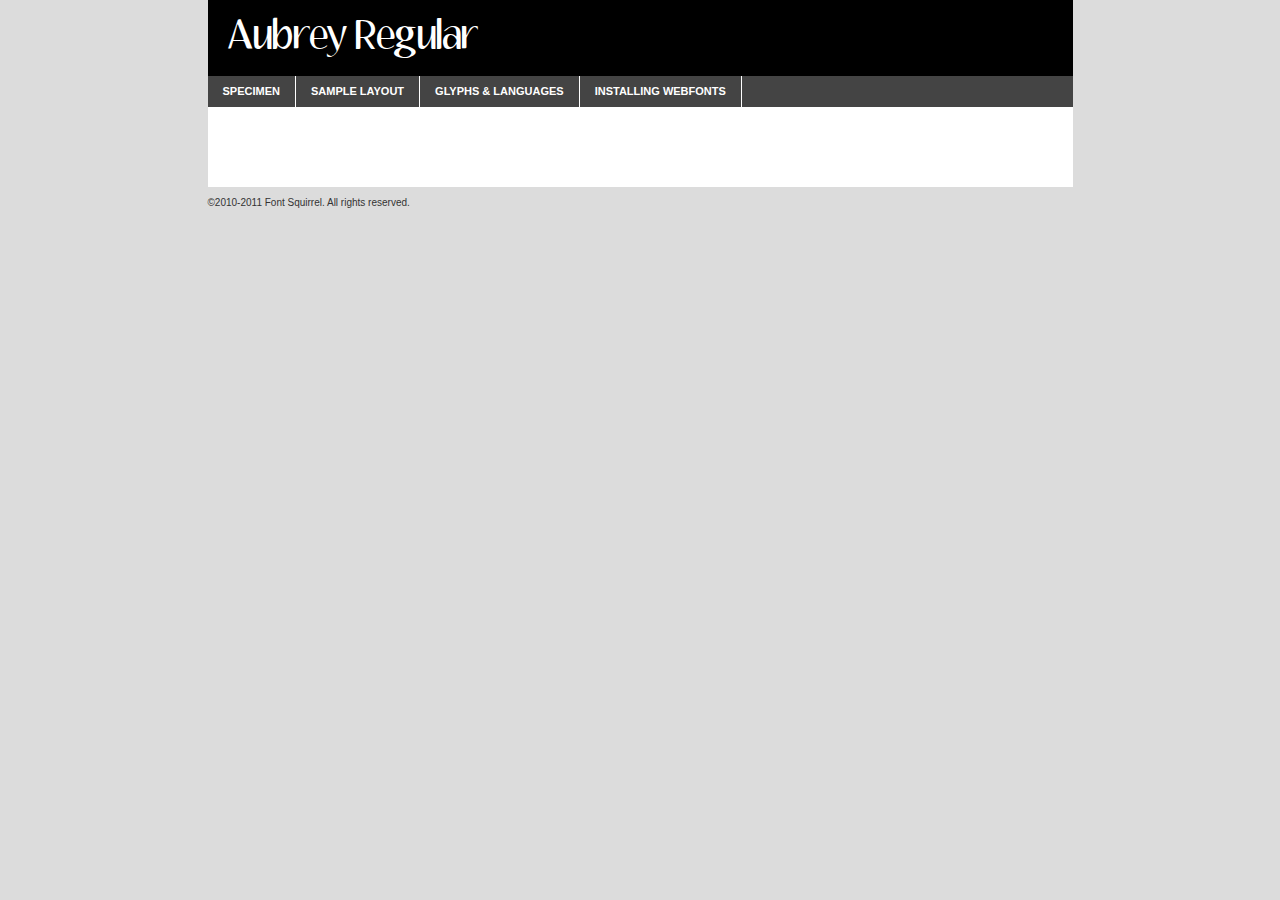
<file: fonts/aubrey1__-demo.html>
<!DOCTYPE html PUBLIC "-//W3C//DTD XHTML 1.0 Transitional//EN"
	"http://www.w3.org/TR/xhtml1/DTD/xhtml1-transitional.dtd">

<html xmlns="http://www.w3.org/1999/xhtml" xml:lang="en" lang="en">
<head>
	<meta http-equiv="Content-Type" content="text/html; charset=utf-8" />
	<script src="http://ajax.googleapis.com/ajax/libs/jquery/1.7.2/jquery.min.js" type="text/javascript" charset="utf-8"></script>
	<script type="text/javascript">
	(function($){$.fn.easyTabs=function(option){var param=jQuery.extend({fadeSpeed:"fast",defaultContent:1,activeClass:'active'},option);$(this).each(function(){var thisId="#"+this.id;if(param.defaultContent==''){param.defaultContent=1;}
	if(typeof param.defaultContent=="number")
	{var defaultTab=$(thisId+" .tabs li:eq("+(param.defaultContent-1)+") a").attr('href').substr(1);}else{var defaultTab=param.defaultContent;}
	$(thisId+" .tabs li a").each(function(){var tabToHide=$(this).attr('href').substr(1);$("#"+tabToHide).addClass('easytabs-tab-content');});hideAll();changeContent(defaultTab);function hideAll(){$(thisId+" .easytabs-tab-content").hide();}
	function changeContent(tabId){hideAll();$(thisId+" .tabs li").removeClass(param.activeClass);$(thisId+" .tabs li a[href=#"+tabId+"]").closest('li').addClass(param.activeClass);if(param.fadeSpeed!="none")
	{$(thisId+" #"+tabId).fadeIn(param.fadeSpeed);}else{$(thisId+" #"+tabId).show();}}
	$(thisId+" .tabs li").click(function(){var tabId=$(this).find('a').attr('href').substr(1);changeContent(tabId);return false;});});}})(jQuery);
	</script>
	<link rel="stylesheet" href="specimen_files/specimen_stylesheet.css" type="text/css" charset="utf-8" />
	<link rel="stylesheet" href="stylesheet.css" type="text/css" charset="utf-8" />

	<style type="text/css">
					body{
				font-family: 'aubreyregular';
							}
		</style>

	<title>Aubrey Regular Specimen</title>
	
	
	<script type="text/javascript" charset="utf-8">
		$(document).ready(function() {
			$('#container').easyTabs({defaultContent:1});
		});
	</script>
</head>

<body>
<div id="container">
	<div id="header">
		Aubrey Regular	</div>
	<ul class="tabs">
		<li><a href="#specimen">Specimen</a></li>
		<li><a href="#layout">Sample Layout</a></li>
				<li><a href="#glyphs">Glyphs &amp; Languages</a></li>
		<li><a href="#installing">Installing Webfonts</a></li>
		
	</ul>
	
	<div id="main_content">

		
			<div id="specimen">
		
				<div class="section">
					<div class="grid12 firstcol">
						<div class="huge">AaBb</div>
					</div>
				</div>
		
				<div class="section">
					<div class="glyph_range">A&#x200B;B&#x200b;C&#x200b;D&#x200b;E&#x200b;F&#x200b;G&#x200b;H&#x200b;I&#x200b;J&#x200b;K&#x200b;L&#x200b;M&#x200b;N&#x200b;O&#x200b;P&#x200b;Q&#x200b;R&#x200b;S&#x200b;T&#x200b;U&#x200b;V&#x200b;W&#x200b;X&#x200b;Y&#x200b;Z&#x200b;a&#x200b;b&#x200b;c&#x200b;d&#x200b;e&#x200b;f&#x200b;g&#x200b;h&#x200b;i&#x200b;j&#x200b;k&#x200b;l&#x200b;m&#x200b;n&#x200b;o&#x200b;p&#x200b;q&#x200b;r&#x200b;s&#x200b;t&#x200b;u&#x200b;v&#x200b;w&#x200b;x&#x200b;y&#x200b;z&#x200b;1&#x200b;2&#x200b;3&#x200b;4&#x200b;5&#x200b;6&#x200b;7&#x200b;8&#x200b;9&#x200b;0&#x200b;&amp;&#x200b;.&#x200b;,&#x200b;?&#x200b;!&#x200b;&#64;&#x200b;(&#x200b;)&#x200b;#&#x200b;$&#x200b;%&#x200b;*&#x200b;+&#x200b;-&#x200b;=&#x200b;:&#x200b;;</div>
				</div>
				<div class="section">
					<div class="grid12 firstcol">
						<table class="sample_table">
							<tr><td>10</td><td class="size10">abcdefghijklmnopqrstuvwxyzABCDEFGHIJKLMNOPQRSTUVWXYZ0123456789abcdefghijklmnopqrstuvwxyzABCDEFGHIJKLMNOPQRSTUVWXYZ0123456789abcdefghijklmnopqrstuvwxyzABCDEFGHIJKLMNOPQRSTUVWXYZ</td></tr>
							<tr><td>11</td><td class="size11">abcdefghijklmnopqrstuvwxyzABCDEFGHIJKLMNOPQRSTUVWXYZ0123456789abcdefghijklmnopqrstuvwxyzABCDEFGHIJKLMNOPQRSTUVWXYZ0123456789abcdefghijklmnopqrstuvwxyzABCDEFGHIJKLMNOPQRSTUVWXYZ</td></tr>
							<tr><td>12</td><td class="size12">abcdefghijklmnopqrstuvwxyzABCDEFGHIJKLMNOPQRSTUVWXYZ0123456789abcdefghijklmnopqrstuvwxyzABCDEFGHIJKLMNOPQRSTUVWXYZ0123456789abcdefghijklmnopqrstuvwxyzABCDEFGHIJKLMNOPQRSTUVWXYZ</td></tr>
							<tr><td>13</td><td class="size13">abcdefghijklmnopqrstuvwxyzABCDEFGHIJKLMNOPQRSTUVWXYZ0123456789abcdefghijklmnopqrstuvwxyzABCDEFGHIJKLMNOPQRSTUVWXYZ0123456789abcdefghijklmnopqrstuvwxyzABCDEFGHIJKLMNOPQRSTUVWXYZ</td></tr>
							<tr><td>14</td><td class="size14">abcdefghijklmnopqrstuvwxyzABCDEFGHIJKLMNOPQRSTUVWXYZ0123456789abcdefghijklmnopqrstuvwxyzABCDEFGHIJKLMNOPQRSTUVWXYZ0123456789abcdefghijklmnopqrstuvwxyzABCDEFGHIJKLMNOPQRSTUVWXYZ</td></tr>
							<tr><td>16</td><td class="size16">abcdefghijklmnopqrstuvwxyzABCDEFGHIJKLMNOPQRSTUVWXYZ0123456789abcdefghijklmnopqrstuvwxyzABCDEFGHIJKLMNOPQRSTUVWXYZ</td></tr>
							<tr><td>18</td><td class="size18">abcdefghijklmnopqrstuvwxyzABCDEFGHIJKLMNOPQRSTUVWXYZ0123456789abcdefghijklmnopqrstuvwxyzABCDEFGHIJKLMNOPQRSTUVWXYZ</td></tr>
							<tr><td>20</td><td class="size20">abcdefghijklmnopqrstuvwxyzABCDEFGHIJKLMNOPQRSTUVWXYZ0123456789abcdefghijklmnopqrstuvwxyzABCDEFGHIJKLMNOPQRSTUVWXYZ</td></tr>
							<tr><td>24</td><td class="size24">abcdefghijklmnopqrstuvwxyzABCDEFGHIJKLMNOPQRSTUVWXYZ0123456789abcdefghijklmnopqrstuvwxyzABCDEFGHIJKLMNOPQRSTUVWXYZ</td></tr>
							<tr><td>30</td><td class="size30">abcdefghijklmnopqrstuvwxyzABCDEFGHIJKLMNOPQRSTUVWXYZ0123456789abcdefghijklmnopqrstuvwxyzABCDEFGHIJKLMNOPQRSTUVWXYZ</td></tr>
							<tr><td>36</td><td class="size36">abcdefghijklmnopqrstuvwxyzABCDEFGHIJKLMNOPQRSTUVWXYZ0123456789abcdefghijklmnopqrstuvwxyzABCDEFGHIJKLMNOPQRSTUVWXYZ</td></tr>
							<tr><td>48</td><td class="size48">abcdefghijklmnopqrstuvwxyzABCDEFGHIJKLMNOPQRSTUVWXYZ0123456789abcdefghijklmnopqrstuvwxyzABCDEFGHIJKLMNOPQRSTUVWXYZ</td></tr>
							<tr><td>60</td><td class="size60">abcdefghijklmnopqrstuvwxyzABCDEFGHIJKLMNOPQRSTUVWXYZ0123456789abcdefghijklmnopqrstuvwxyzABCDEFGHIJKLMNOPQRSTUVWXYZ</td></tr>
							<tr><td>72</td><td class="size72">abcdefghijklmnopqrstuvwxyzABCDEFGHIJKLMNOPQRSTUVWXYZ0123456789abcdefghijklmnopqrstuvwxyzABCDEFGHIJKLMNOPQRSTUVWXYZ</td></tr>
							<tr><td>90</td><td class="size90">abcdefghijklmnopqrstuvwxyzABCDEFGHIJKLMNOPQRSTUVWXYZ0123456789abcdefghijklmnopqrstuvwxyzABCDEFGHIJKLMNOPQRSTUVWXYZ</td></tr>
						</table>
				
					</div>
			
				</div>
		
		
		
								<div class="section" id="bodycomparison">


										<div id="xheight">
				<div class="fontbody">&#x25FC;&#x25FC;&#x25FC;&#x25FC;&#x25FC;&#x25FC;&#x25FC;&#x25FC;&#x25FC;&#x25FC;&#x25FC;&#x25FC;&#x25FC;&#x25FC;&#x25FC;&#x25FC;&#x25FC;&#x25FC;&#x25FC;&#x25FC;&#x25FC;&#x25FC;&#x25FC;&#x25FC;&#x25FC;&#x25FC;&#x25FC;&#x25FC;&#x25FC;&#x25FC;&#x25FC;&#x25FC;&#x25FC;&#x25FC;&#x25FC;&#x25FC;&#x25FC;&#x25FC;&#x25FC;&#x25FC;&#x25FC;&#x25FC;&#x25FC;&#x25FC;&#x25FC;&#x25FC;&#x25FC;&#x25FC;&#x25FC;&#x25FC;&#x25FC;&#x25FC;&#x25FC;&#x25FC;&#x25FC;&#x25FC;&#x25FC;&#x25FC;&#x25FC;&#x25FC;&#x25FC;&#x25FC;&#x25FC;&#x25FC;&#x25FC;&#x25FC;&#x25FC;&#x25FC;&#x25FC;&#x25FC;&#x25FC;&#x25FC;&#x25FC;&#x25FC;&#x25FC;&#x25FC;&#x25FC;&#x25FC;&#x25FC;&#x25FC;&#x25FC;&#x25FC;&#x25FC;&#x25FC;&#x25FC;&#x25FC;&#x25FC;&#x25FC;&#x25FC;&#x25FC;&#x25FC;&#x25FC;&#x25FC;&#x25FC;&#x25FC;&#x25FC;&#x25FC;&#x25FC;&#x25FC;body</div><div class="arialbody">body</div><div class="verdanabody">body</div><div class="georgiabody">body</div></div>
										<div class="fontbody" style="z-index:1">
											body<span>Aubrey Regular</span>
										</div>
										<div class="arialbody" style="z-index:1">
											body<span>Arial</span>
										</div>
										<div class="verdanabody" style="z-index:1">
											body<span>Verdana</span>
										</div>
										<div class="georgiabody" style="z-index:1">
											body<span>Georgia</span>
										</div>



								</div>
		
		
				<div class="section psample psample_row1" id="">
					
					<div class="grid2 firstcol">
						<p class="size10"><span>10.</span>Aenean lacinia bibendum nulla sed consectetur. Fusce dapibus, tellus ac cursus commodo, tortor mauris condimentum nibh, ut fermentum massa justo sit amet risus. Nullam id dolor id nibh ultricies vehicula ut id elit. Cum sociis natoque penatibus et magnis dis parturient montes, nascetur ridiculus mus. Nulla vitae elit libero, a pharetra augue.</p>
			
					</div>
					<div class="grid3">
						<p class="size11"><span>11.</span>Aenean lacinia bibendum nulla sed consectetur. Fusce dapibus, tellus ac cursus commodo, tortor mauris condimentum nibh, ut fermentum massa justo sit amet risus. Nullam id dolor id nibh ultricies vehicula ut id elit. Cum sociis natoque penatibus et magnis dis parturient montes, nascetur ridiculus mus. Nulla vitae elit libero, a pharetra augue.</p>
			
					</div>
					<div class="grid3">
						<p class="size12"><span>12.</span>Aenean lacinia bibendum nulla sed consectetur. Fusce dapibus, tellus ac cursus commodo, tortor mauris condimentum nibh, ut fermentum massa justo sit amet risus. Nullam id dolor id nibh ultricies vehicula ut id elit. Cum sociis natoque penatibus et magnis dis parturient montes, nascetur ridiculus mus. Nulla vitae elit libero, a pharetra augue.</p>
			
					</div>
					<div class="grid4">
						<p class="size13"><span>13.</span>Aenean lacinia bibendum nulla sed consectetur. Fusce dapibus, tellus ac cursus commodo, tortor mauris condimentum nibh, ut fermentum massa justo sit amet risus. Nullam id dolor id nibh ultricies vehicula ut id elit. Cum sociis natoque penatibus et magnis dis parturient montes, nascetur ridiculus mus. Nulla vitae elit libero, a pharetra augue.</p>
			
					</div>
					<div class="white_blend"></div>
					
				</div>
				<div class="section psample psample_row2" id="">
					<div class="grid3 firstcol">
						<p class="size14"><span>14.</span>Aenean lacinia bibendum nulla sed consectetur. Fusce dapibus, tellus ac cursus commodo, tortor mauris condimentum nibh, ut fermentum massa justo sit amet risus. Nullam id dolor id nibh ultricies vehicula ut id elit. Cum sociis natoque penatibus et magnis dis parturient montes, nascetur ridiculus mus. Nulla vitae elit libero, a pharetra augue.</p>
			
					</div>
					<div class="grid4">
						<p class="size16"><span>16.</span>Aenean lacinia bibendum nulla sed consectetur. Fusce dapibus, tellus ac cursus commodo, tortor mauris condimentum nibh, ut fermentum massa justo sit amet risus. Nullam id dolor id nibh ultricies vehicula ut id elit. Cum sociis natoque penatibus et magnis dis parturient montes, nascetur ridiculus mus. Nulla vitae elit libero, a pharetra augue.</p>
			
					</div>
					<div class="grid5">
						<p class="size18"><span>18.</span>Aenean lacinia bibendum nulla sed consectetur. Fusce dapibus, tellus ac cursus commodo, tortor mauris condimentum nibh, ut fermentum massa justo sit amet risus. Nullam id dolor id nibh ultricies vehicula ut id elit. Cum sociis natoque penatibus et magnis dis parturient montes, nascetur ridiculus mus. Nulla vitae elit libero, a pharetra augue.</p>
			
					</div>

					<div class="white_blend"></div>

				</div>
				
				<div class="section psample psample_row3" id="">
					<div class="grid5 firstcol">
						<p class="size20"><span>20.</span>Aenean lacinia bibendum nulla sed consectetur. Fusce dapibus, tellus ac cursus commodo, tortor mauris condimentum nibh, ut fermentum massa justo sit amet risus. Nullam id dolor id nibh ultricies vehicula ut id elit. Cum sociis natoque penatibus et magnis dis parturient montes, nascetur ridiculus mus. Nulla vitae elit libero, a pharetra augue.</p>
					</div>
					<div class="grid7">
						<p class="size24"><span>24.</span>Aenean lacinia bibendum nulla sed consectetur. Fusce dapibus, tellus ac cursus commodo, tortor mauris condimentum nibh, ut fermentum massa justo sit amet risus. Nullam id dolor id nibh ultricies vehicula ut id elit. Cum sociis natoque penatibus et magnis dis parturient montes, nascetur ridiculus mus. Nulla vitae elit libero, a pharetra augue.</p>
					</div>
					
					<div class="white_blend"></div>
					
				</div>
				
				<div class="section psample psample_row4" id="">
					<div class="grid12 firstcol">
						<p class="size30"><span>30.</span>Aenean lacinia bibendum nulla sed consectetur. Fusce dapibus, tellus ac cursus commodo, tortor mauris condimentum nibh, ut fermentum massa justo sit amet risus. Nullam id dolor id nibh ultricies vehicula ut id elit. Cum sociis natoque penatibus et magnis dis parturient montes, nascetur ridiculus mus. Nulla vitae elit libero, a pharetra augue.</p>
					</div>
					<div class="white_blend"></div>
					
				</div>
				
				
				
				<div class="section psample psample_row1 fullreverse">
					<div class="grid2 firstcol">
						<p class="size10"><span>10.</span>Aenean lacinia bibendum nulla sed consectetur. Fusce dapibus, tellus ac cursus commodo, tortor mauris condimentum nibh, ut fermentum massa justo sit amet risus. Nullam id dolor id nibh ultricies vehicula ut id elit. Cum sociis natoque penatibus et magnis dis parturient montes, nascetur ridiculus mus. Nulla vitae elit libero, a pharetra augue.</p>
			
					</div>
					<div class="grid3">
						<p class="size11"><span>11.</span>Aenean lacinia bibendum nulla sed consectetur. Fusce dapibus, tellus ac cursus commodo, tortor mauris condimentum nibh, ut fermentum massa justo sit amet risus. Nullam id dolor id nibh ultricies vehicula ut id elit. Cum sociis natoque penatibus et magnis dis parturient montes, nascetur ridiculus mus. Nulla vitae elit libero, a pharetra augue.</p>
			
					</div>
					<div class="grid3">
						<p class="size12"><span>12.</span>Aenean lacinia bibendum nulla sed consectetur. Fusce dapibus, tellus ac cursus commodo, tortor mauris condimentum nibh, ut fermentum massa justo sit amet risus. Nullam id dolor id nibh ultricies vehicula ut id elit. Cum sociis natoque penatibus et magnis dis parturient montes, nascetur ridiculus mus. Nulla vitae elit libero, a pharetra augue.</p>
			
					</div>
					<div class="grid4">
						<p class="size13"><span>13.</span>Aenean lacinia bibendum nulla sed consectetur. Fusce dapibus, tellus ac cursus commodo, tortor mauris condimentum nibh, ut fermentum massa justo sit amet risus. Nullam id dolor id nibh ultricies vehicula ut id elit. Cum sociis natoque penatibus et magnis dis parturient montes, nascetur ridiculus mus. Nulla vitae elit libero, a pharetra augue.</p>
			
					</div>
					<div class="black_blend"></div>
					
				</div>
				
				<div class="section psample psample_row2 fullreverse">
					<div class="grid3 firstcol">
						<p class="size14"><span>14.</span>Aenean lacinia bibendum nulla sed consectetur. Fusce dapibus, tellus ac cursus commodo, tortor mauris condimentum nibh, ut fermentum massa justo sit amet risus. Nullam id dolor id nibh ultricies vehicula ut id elit. Cum sociis natoque penatibus et magnis dis parturient montes, nascetur ridiculus mus. Nulla vitae elit libero, a pharetra augue.</p>
			
					</div>
					<div class="grid4">
						<p class="size16"><span>16.</span>Aenean lacinia bibendum nulla sed consectetur. Fusce dapibus, tellus ac cursus commodo, tortor mauris condimentum nibh, ut fermentum massa justo sit amet risus. Nullam id dolor id nibh ultricies vehicula ut id elit. Cum sociis natoque penatibus et magnis dis parturient montes, nascetur ridiculus mus. Nulla vitae elit libero, a pharetra augue.</p>
			
					</div>
					<div class="grid5">
						<p class="size18"><span>18.</span>Aenean lacinia bibendum nulla sed consectetur. Fusce dapibus, tellus ac cursus commodo, tortor mauris condimentum nibh, ut fermentum massa justo sit amet risus. Nullam id dolor id nibh ultricies vehicula ut id elit. Cum sociis natoque penatibus et magnis dis parturient montes, nascetur ridiculus mus. Nulla vitae elit libero, a pharetra augue.</p>
			
					</div>
					<div class="black_blend"></div>

				</div>
				
				<div class="section psample fullreverse psample_row3" id="">
					<div class="grid5 firstcol">
						<p class="size20"><span>20.</span>Aenean lacinia bibendum nulla sed consectetur. Fusce dapibus, tellus ac cursus commodo, tortor mauris condimentum nibh, ut fermentum massa justo sit amet risus. Nullam id dolor id nibh ultricies vehicula ut id elit. Cum sociis natoque penatibus et magnis dis parturient montes, nascetur ridiculus mus. Nulla vitae elit libero, a pharetra augue.</p>
					</div>
					<div class="grid7">
						<p class="size24"><span>24.</span>Aenean lacinia bibendum nulla sed consectetur. Fusce dapibus, tellus ac cursus commodo, tortor mauris condimentum nibh, ut fermentum massa justo sit amet risus. Nullam id dolor id nibh ultricies vehicula ut id elit. Cum sociis natoque penatibus et magnis dis parturient montes, nascetur ridiculus mus. Nulla vitae elit libero, a pharetra augue.</p>
					</div>
					
					<div class="black_blend"></div>
					
				</div>
				
				<div class="section psample fullreverse psample_row4" id="" style="border-bottom: 20px #000 solid;">
					<div class="grid12 firstcol">
						<p class="size30"><span>30.</span>Aenean lacinia bibendum nulla sed consectetur. Fusce dapibus, tellus ac cursus commodo, tortor mauris condimentum nibh, ut fermentum massa justo sit amet risus. Nullam id dolor id nibh ultricies vehicula ut id elit. Cum sociis natoque penatibus et magnis dis parturient montes, nascetur ridiculus mus. Nulla vitae elit libero, a pharetra augue.</p>
					</div>
					<div class="black_blend"></div>
					
				</div>
				
				
				
				
			</div>
			
			<div id="layout">
				
				<div class="section">
					
					<div class="grid12 firstcol">
						<h1>Lorem Ipsum Dolor</h1>
						<h2>Etiam porta sem malesuada magna mollis euismod</h2>
						
						<p class="byline">By <a href="#link">Aenean Lacinia</a></p>
					</div>
				</div>
				<div class="section">
					<div class="grid8 firstcol">
						<p class="large">Donec sed odio dui. Morbi leo risus, porta ac consectetur ac, vestibulum at eros. Fusce dapibus, tellus ac cursus commodo, tortor mauris condimentum nibh, ut fermentum massa justo sit amet risus. </p>

						
						<h3>Pellentesque ornare sem</h3>

						<p>Maecenas sed diam eget risus varius blandit sit amet non magna. Maecenas faucibus mollis interdum. Donec ullamcorper nulla non metus auctor fringilla. Nullam id dolor id nibh ultricies vehicula ut id elit. Nullam id dolor id nibh ultricies vehicula ut id elit. </p>

						<p>Aenean eu leo quam. Pellentesque ornare sem lacinia quam venenatis vestibulum. Lorem ipsum dolor sit amet, consectetur adipiscing elit. Cum sociis natoque penatibus et magnis dis parturient montes, nascetur ridiculus mus. </p>

						<p>Nulla vitae elit libero, a pharetra augue. Praesent commodo cursus magna, vel scelerisque nisl consectetur et. Aenean lacinia bibendum nulla sed consectetur. </p>

						<p>Nullam quis risus eget urna mollis ornare vel eu leo. Nullam quis risus eget urna mollis ornare vel eu leo. Maecenas sed diam eget risus varius blandit sit amet non magna. Donec ullamcorper nulla non metus auctor fringilla. </p>

						<h3>Cras mattis consectetur</h3>

						<p>Aenean eu leo quam. Pellentesque ornare sem lacinia quam venenatis vestibulum. Aenean lacinia bibendum nulla sed consectetur. Integer posuere erat a ante venenatis dapibus posuere velit aliquet. Cras mattis consectetur purus sit amet fermentum. </p>

						<p>Nullam id dolor id nibh ultricies vehicula ut id elit. Nullam quis risus eget urna mollis ornare vel eu leo. Cras mattis consectetur purus sit amet fermentum.</p>
					</div>
					
					<div class="grid4 sidebar">
						
						<div class="box reverse">
							<p class="last">Nullam quis risus eget urna mollis ornare vel eu leo. Donec ullamcorper nulla non metus auctor fringilla. Cras mattis consectetur purus sit amet fermentum. Sed posuere consectetur est at lobortis. Lorem ipsum dolor sit amet, consectetur adipiscing elit. </p>
						</div>
						
						<p class="caption">Maecenas sed diam eget risus varius.</p>

						<p>Vestibulum id ligula porta felis euismod semper. Integer posuere erat a ante venenatis dapibus posuere velit aliquet. Vestibulum id ligula porta felis euismod semper. Sed posuere consectetur est at lobortis. Maecenas sed diam eget risus varius blandit sit amet non magna. Fusce dapibus, tellus ac cursus commodo, tortor mauris condimentum nibh, ut fermentum massa justo sit amet risus. </p>

					

						<p>Duis mollis, est non commodo luctus, nisi erat porttitor ligula, eget lacinia odio sem nec elit. Aenean lacinia bibendum nulla sed consectetur. Vivamus sagittis lacus vel augue laoreet rutrum faucibus dolor auctor. Aenean lacinia bibendum nulla sed consectetur. Nullam quis risus eget urna mollis ornare vel eu leo. </p>

						<p>Praesent commodo cursus magna, vel scelerisque nisl consectetur et. Donec ullamcorper nulla non metus auctor fringilla. Maecenas faucibus mollis interdum. Fusce dapibus, tellus ac cursus commodo, tortor mauris condimentum nibh, ut fermentum massa justo sit amet risus. </p>

					</div>
				</div>
				
			</div>


			



		<div id="glyphs">
			<div class="section">
				<div class="grid12 firstcol">
			
				<h1>Language Support</h1>
				<p>The subset of Aubrey Regular in this kit supports the following languages:<br />
			
					English, Arrernte, Bislama, Cebuano, Fijian, Gilbertese, Hmong, Ibanag, Iloko_ilokano, Interglossa_glosa, Interlingua, Lojban, Norfolk_pitcairnese, Oromo, Rotokas, Seychelles_creole, Shona, Somali, Southern_ndebele, Swahili, Swati_swazi, Tok_pisin, Warlpiri, Xhosa, Zulu, Latinbasic, Demo				</p>
				<h1>Glyph Chart</h1>
				<p>The subset of Aubrey Regular in this kit includes all the glyphs listed below. Unicode entities are included above each glyph to help you insert individual characters into your layout.</p>
				<div id="glyph_chart">
			
																				 <div><p>&amp;#13;</p>&#13;</div>
																				 <div><p>&amp;#32;</p>&#32;</div>
																				 <div><p>&amp;#33;</p>&#33;</div>
																				 <div><p>&amp;#34;</p>&#34;</div>
																				 <div><p>&amp;#35;</p>&#35;</div>
																				 <div><p>&amp;#36;</p>&#36;</div>
																				 <div><p>&amp;#37;</p>&#37;</div>
																				 <div><p>&amp;#38;</p>&#38;</div>
																				 <div><p>&amp;#39;</p>&#39;</div>
																				 <div><p>&amp;#40;</p>&#40;</div>
																				 <div><p>&amp;#41;</p>&#41;</div>
																				 <div><p>&amp;#42;</p>&#42;</div>
																				 <div><p>&amp;#43;</p>&#43;</div>
																				 <div><p>&amp;#44;</p>&#44;</div>
																				 <div><p>&amp;#46;</p>&#46;</div>
																				 <div><p>&amp;#47;</p>&#47;</div>
																				 <div><p>&amp;#48;</p>&#48;</div>
																				 <div><p>&amp;#49;</p>&#49;</div>
																				 <div><p>&amp;#50;</p>&#50;</div>
																				 <div><p>&amp;#51;</p>&#51;</div>
																				 <div><p>&amp;#52;</p>&#52;</div>
																				 <div><p>&amp;#53;</p>&#53;</div>
																				 <div><p>&amp;#54;</p>&#54;</div>
																				 <div><p>&amp;#55;</p>&#55;</div>
																				 <div><p>&amp;#56;</p>&#56;</div>
																				 <div><p>&amp;#57;</p>&#57;</div>
																				 <div><p>&amp;#58;</p>&#58;</div>
																				 <div><p>&amp;#59;</p>&#59;</div>
																				 <div><p>&amp;#60;</p>&#60;</div>
																				 <div><p>&amp;#61;</p>&#61;</div>
																				 <div><p>&amp;#62;</p>&#62;</div>
																				 <div><p>&amp;#63;</p>&#63;</div>
																				 <div><p>&amp;#64;</p>&#64;</div>
																				 <div><p>&amp;#65;</p>&#65;</div>
																				 <div><p>&amp;#66;</p>&#66;</div>
																				 <div><p>&amp;#67;</p>&#67;</div>
																				 <div><p>&amp;#68;</p>&#68;</div>
																				 <div><p>&amp;#69;</p>&#69;</div>
																				 <div><p>&amp;#70;</p>&#70;</div>
																				 <div><p>&amp;#71;</p>&#71;</div>
																				 <div><p>&amp;#72;</p>&#72;</div>
																				 <div><p>&amp;#73;</p>&#73;</div>
																				 <div><p>&amp;#74;</p>&#74;</div>
																				 <div><p>&amp;#75;</p>&#75;</div>
																				 <div><p>&amp;#76;</p>&#76;</div>
																				 <div><p>&amp;#77;</p>&#77;</div>
																				 <div><p>&amp;#78;</p>&#78;</div>
																				 <div><p>&amp;#79;</p>&#79;</div>
																				 <div><p>&amp;#80;</p>&#80;</div>
																				 <div><p>&amp;#81;</p>&#81;</div>
																				 <div><p>&amp;#82;</p>&#82;</div>
																				 <div><p>&amp;#83;</p>&#83;</div>
																				 <div><p>&amp;#84;</p>&#84;</div>
																				 <div><p>&amp;#85;</p>&#85;</div>
																				 <div><p>&amp;#86;</p>&#86;</div>
																				 <div><p>&amp;#87;</p>&#87;</div>
																				 <div><p>&amp;#88;</p>&#88;</div>
																				 <div><p>&amp;#89;</p>&#89;</div>
																				 <div><p>&amp;#90;</p>&#90;</div>
																				 <div><p>&amp;#91;</p>&#91;</div>
																				 <div><p>&amp;#92;</p>&#92;</div>
																				 <div><p>&amp;#93;</p>&#93;</div>
																				 <div><p>&amp;#94;</p>&#94;</div>
																				 <div><p>&amp;#95;</p>&#95;</div>
																				 <div><p>&amp;#97;</p>&#97;</div>
																				 <div><p>&amp;#98;</p>&#98;</div>
																				 <div><p>&amp;#99;</p>&#99;</div>
																				 <div><p>&amp;#100;</p>&#100;</div>
																				 <div><p>&amp;#101;</p>&#101;</div>
																				 <div><p>&amp;#102;</p>&#102;</div>
																				 <div><p>&amp;#103;</p>&#103;</div>
																				 <div><p>&amp;#104;</p>&#104;</div>
																				 <div><p>&amp;#105;</p>&#105;</div>
																				 <div><p>&amp;#106;</p>&#106;</div>
																				 <div><p>&amp;#107;</p>&#107;</div>
																				 <div><p>&amp;#108;</p>&#108;</div>
																				 <div><p>&amp;#109;</p>&#109;</div>
																				 <div><p>&amp;#110;</p>&#110;</div>
																				 <div><p>&amp;#111;</p>&#111;</div>
																				 <div><p>&amp;#112;</p>&#112;</div>
																				 <div><p>&amp;#113;</p>&#113;</div>
																				 <div><p>&amp;#114;</p>&#114;</div>
																				 <div><p>&amp;#115;</p>&#115;</div>
																				 <div><p>&amp;#116;</p>&#116;</div>
																				 <div><p>&amp;#117;</p>&#117;</div>
																				 <div><p>&amp;#118;</p>&#118;</div>
																				 <div><p>&amp;#119;</p>&#119;</div>
																				 <div><p>&amp;#120;</p>&#120;</div>
																				 <div><p>&amp;#121;</p>&#121;</div>
																				 <div><p>&amp;#122;</p>&#122;</div>
																				 <div><p>&amp;#123;</p>&#123;</div>
																				 <div><p>&amp;#124;</p>&#124;</div>
																				 <div><p>&amp;#125;</p>&#125;</div>
																				 <div><p>&amp;#160;</p>&#160;</div>
																				 <div><p>&amp;#173;</p>&#173;</div>
																				 <div><p>&amp;#8192;</p>&#8192;</div>
																				 <div><p>&amp;#8193;</p>&#8193;</div>
																				 <div><p>&amp;#8194;</p>&#8194;</div>
																				 <div><p>&amp;#8195;</p>&#8195;</div>
																				 <div><p>&amp;#8196;</p>&#8196;</div>
																				 <div><p>&amp;#8197;</p>&#8197;</div>
																				 <div><p>&amp;#8198;</p>&#8198;</div>
																				 <div><p>&amp;#8199;</p>&#8199;</div>
																				 <div><p>&amp;#8200;</p>&#8200;</div>
																				 <div><p>&amp;#8201;</p>&#8201;</div>
																				 <div><p>&amp;#8202;</p>&#8202;</div>
																				 <div><p>&amp;#8239;</p>&#8239;</div>
																				 <div><p>&amp;#8287;</p>&#8287;</div>
																				 <div><p>&amp;#9724;</p>&#9724;</div>
																																						</div>	
				</div>
		
		
			</div>
		</div>
		
		
		<div id="specs">
			
		</div>
	
		<div id="installing">
			<div class="section">
				<div class="grid7 firstcol">
					<h1>Installing Webfonts</h1>
					
					<p>Webfonts are supported by all major browser platforms but not all in the same way. There are currently four different font formats that must be included in order to target all browsers. This includes TTF, WOFF, EOT and SVG.</p>
					
					<h2>1. Upload your webfonts</h2>
					<p>You must upload your webfont kit to your website. They should be in or near the same directory as your CSS files.</p>
					
					<h2>2. Include the webfont stylesheet</h2>
					<p>A special CSS @font-face declaration helps the various browsers select the appropriate font it needs without causing you a bunch of headaches. Learn more about this syntax by reading the <a href="https://www.fontspring.com/blog/further-hardening-of-the-bulletproof-syntax">Fontspring blog post</a> about it. The code for it is as follows:</p>


<code>
@font-face{ 
	font-family: 'MyWebFont';
	src: url('WebFont.eot');
	src: url('WebFont.eot?#iefix') format('embedded-opentype'),
	     url('WebFont.woff') format('woff'),
	     url('WebFont.ttf') format('truetype'),
	     url('WebFont.svg#webfont') format('svg');
}
</code>

	<p>We've already gone ahead and generated the code for you. All you have to do is link to the stylesheet in your HTML, like this:</p>
	<code>&lt;link rel=&quot;stylesheet&quot; href=&quot;stylesheet.css&quot; type=&quot;text/css&quot; charset=&quot;utf-8&quot; /&gt;</code>

					<h2>3. Modify your own stylesheet</h2>
					<p>To take advantage of your new fonts, you must tell your stylesheet to use them. Look at the original @font-face declaration above and find the property called "font-family." The name linked there will be what you use to reference the font. Prepend that webfont name to the font stack in the "font-family" property, inside the selector you want to change. For example:</p>
<code>p { font-family: 'WebFont', Arial, sans-serif; }</code>

<h2>4. Test</h2>
<p>Getting webfonts to work cross-browser <em>can</em> be tricky. Use the information in the sidebar to help you if you find that fonts aren't loading in a particular browser.</p>
				</div>
				
				<div class="grid5 sidebar">
					<div class="box">
						<h2>Troubleshooting<br />Font-Face Problems</h2>
						<p>Having trouble getting your webfonts to load in your new website? Here are some tips to sort out what might be the problem.</p>

						<h3>Fonts not showing in any browser</h3>

						<p>This sounds like you need to work on the plumbing. You either did not upload the fonts to the correct directory, or you did not link the fonts properly in the CSS. If you've confirmed that all this is correct and you still have a problem, take a look at your .htaccess file and see if requests are getting intercepted.</p>

						<h3>Fonts not loading in iPhone or iPad</h3>

						<p>The most common problem here is that you are serving the fonts from an IIS server. IIS refuses to serve files that have unknown MIME types. If that is the case, you must set the MIME type for SVG to "image/svg+xml" in the server settings. Follow these instructions from Microsoft if you need help.</p>

						<h3>Fonts not loading in Firefox</h3>

						<p>The primary reason for this failure? You are still using a version Firefox older than 3.5. So upgrade already! If that isn't it, then you are very likely serving fonts from a different domain. Firefox requires that all font assets be served from the same domain. Lastly it is possible that you need to add WOFF to your list of MIME types (if you are serving via IIS.)</p>

						<h3>Fonts not loading in IE</h3>

						<p>Are you looking at Internet Explorer on an actual Windows machine or are you cheating by using a service like Adobe BrowserLab? Many of these screenshot services do not render @font-face for IE. Best to test it on a real machine.</p>

						<h3>Fonts not loading in IE9</h3>

						<p>IE9, like Firefox, requires that fonts be served from the same domain as the website. Make sure that is the case.</p>
					</div>
				</div>
			</div>
			
		</div>
	
	</div>
	<div id="footer">
		<p>&copy;2010-2011 Font Squirrel. All rights reserved.</p>
	</div>
</div>
</body>
</html>
</file>
<file: fonts/stylesheet.css>
/* Generated by Font Squirrel (https://www.fontsquirrel.com) on April 6, 2017 */



@font-face {
    font-family: 'aubreyregular';
    src: url('aubrey1__-webfont.eot');
    src: url('aubrey1__-webfont.eot?#iefix') format('embedded-opentype'),
         url('aubrey1__-webfont.woff2') format('woff2'),
         url('aubrey1__-webfont.woff') format('woff'),
         url('aubrey1__-webfont.ttf') format('truetype'),
         url('aubrey1__-webfont.svg#aubreyregular') format('svg');
    font-weight: normal;
    font-style: normal;

}
</file>
<file: fonts/specimen_files/specimen_stylesheet.css>
@import url('grid_12-825-55-15.css');

/*  
	CSS Reset by Eric Meyer - Released under Public Domain
    http://meyerweb.com/eric/tools/css/reset/
*/
html, body, div, span, applet, object, iframe,
h1, h2, h3, h4, h5, h6, p, blockquote, pre,
a, abbr, acronym, address, big, cite, code,
del, dfn, em, font, img, ins, kbd, q, s, samp,
small, strike, strong, sub, sup, tt, var,
b, u, i, center, dl, dt, dd, ol, ul, li,
fieldset, form, label, legend, table, 
caption, tbody, tfoot, thead, tr, th, td 
                  {margin: 0;padding: 0;border: 0;outline: 0;
                  font-size: 100%;vertical-align: baseline;
                  background: transparent;}
body              {line-height: 1;}
ol, ul            {list-style: none;}
blockquote, q     {quotes: none;}
blockquote:before, blockquote:after,
q:before, q:after {content: '';	content: none;}
:focus            {outline: 0;}
ins               {text-decoration: none;}
del               {text-decoration: line-through;}
table             {border-collapse: collapse;border-spacing: 0;}




body {
	color: #000;
	background-color: #dcdcdc;
}

a {
	text-decoration: none;
	color: #1883ba;
}

h1{
	font-size: 32px;
	font-weight: normal;
	font-style: normal;
	margin-bottom: 18px;
}

h2{
	font-size: 18px;
}

#container {
	width: 865px;
	margin: 0px auto;
}


#header {
	padding: 20px;
	font-size: 36px;
	background-color: #000;
	color: #fff;
}

#header span {
	color: #666;
}
#main_content {
	background-color: #fff;
	padding: 60px 20px 20px;
}


#footer p {
	margin: 0;
	padding-top: 10px;
	padding-bottom: 50px;
	color: #333;
	font: 10px Arial, sans-serif;
}

.tabs {
	width: 100%;
	height: 31px;
	background-color: #444;
}
.tabs li {
	float:  left;
	margin: 0;
	overflow: hidden;
	background-color: #444;
}
.tabs li a {
	display: block;
	color: #fff;
	text-decoration: none;
	font: bold 11px/11px 'Arial';
	text-transform: uppercase;
	padding: 10px 15px;
	border-right: 1px solid #fff;
}

.tabs li a:hover {
		background-color: #00b3ff;

}

.tabs li.active a {
	color:  #000;
	background-color: #fff;
}



div.huge {
	
	font-size: 300px;
	line-height: 1em;
	padding: 0;
	letter-spacing: -.02em;
	overflow: hidden;
}
div.glyph_range {
	font-size: 72px;
	line-height: 1.1em;
}

.size10{ font-size: 10px; }
.size11{ font-size: 11px; }
.size12{ font-size: 12px; }
.size13{ font-size: 13px; }
.size14{ font-size: 14px; }
.size16{ font-size: 16px; }
.size18{ font-size: 18px; }
.size20{ font-size: 20px; }
.size24{ font-size: 24px; }
.size30{ font-size: 30px; }
.size36{ font-size: 36px; }
.size48{ font-size: 48px; }
.size60{ font-size: 60px; }
.size72{ font-size: 72px; }
.size90{ font-size: 90px; }


.psample_row1 {	height: 120px;}
.psample_row1 {	height: 120px;}
.psample_row2 {	height: 160px;}
.psample_row3 {	height: 160px;}
.psample_row4 {	height: 160px;}

.psample {
	overflow: hidden;
	position: relative;
}
.psample p {
	line-height: 1.3em;
	display: block;
	overflow: hidden;
	margin: 0;
}

.psample span {
	margin-right: .5em;
}

.white_blend {
	width: 100%;
	height: 61px;
	background-image: url([data-uri]);
	position: absolute;
	bottom: 0;
}
.black_blend {
	width: 100%;
	height: 61px;
	background-image: url([data-uri]);
	position: absolute;
	bottom: 0;
}
.fullreverse {
	background:  #000 !important;
	color:  #fff !important;
	margin-left: -20px;
	padding-left: 20px;
	margin-right: -20px;
	padding-right: 20px;
	padding: 20px;
	margin-bottom:0;
}


.sample_table td {
	padding-top: 3px;
	padding-bottom:5px;
	padding-left: 5px;
	vertical-align: middle;
	line-height: 1.2em;
}

.sample_table td:first-child {
	background-color: #eee;
	text-align: right;
	padding-right: 5px;
	padding-left: 0;
	padding: 5px;
	font: 11px/12px "Courier New", Courier, mono;
}

code {
	white-space: pre;
	background-color: #eee;
	display: block;
	padding: 10px;
	margin-bottom: 18px;
	overflow: auto;
}


.bottom,.last 	{margin-bottom:0 !important; padding-bottom:0 !important;}

.box  { 
  padding: 18px; 
  margin-bottom: 18px; 
  background: #eee; 
}

.reverse,.reversed { background:  #000 !important;color:  #fff !important; border: none !important;}

#bodycomparison {
	position: relative;
	overflow: hidden;
	font-size: 72px;
	height: 90px;
	white-space: nowrap;
}

#bodycomparison div{
	font-size: 72px;
	line-height: 90px;
	display: inline;
	margin: 0 15px 0 0;
	padding: 0;
}

#bodycomparison div span{
	font: 10px Arial;
	position: absolute;
	left: 0;
}
#xheight {
	float: none;
	position: absolute;
	color: #d9f3ff;
	font-size: 72px;
	line-height: 90px;
}

.fontbody {
 position: relative;
}
.arialbody{
	font-family: Arial;
	position: relative;
}
.verdanabody{
	font-family: Verdana;
	position: relative;
}
.georgiabody{
	font-family: Georgia;
	position: relative;
}

/* @group Layout page
 */

#layout h1 {
	font-size: 36px;
	line-height: 42px;
	font-weight: normal;
	font-style: normal;
}

#layout h2 {
	font-size: 24px;
	line-height: 23px;
	font-weight: normal;
	font-style: normal;
}

#layout h3 {
	font-size: 22px;
	line-height: 1.4em;
	margin-top: 1em;
	font-weight: normal;
	font-style: normal;
}


#layout p.byline {
	font-size: 12px;
	margin-top: 18px;
	line-height: 12px;
	margin-bottom: 0;
}
#layout p {
	font-size: 14px;
	line-height: 21px;
	margin-bottom: .5em;
}

#layout p.large{
	font-size: 18px;
	line-height: 26px;
}

#layout .sidebar p{
	font-size: 12px;
	line-height: 1.4em;
}

#layout p.caption {
	font-size: 10px;
	margin-top: -16px;
	margin-bottom: 18px;
}

/* @end */

/* @group Glyphs */

#glyph_chart div{
	background-color: #d9f3ff;
	color: black;
	float: left;
	font-size: 36px;
	height: 1.2em;
	line-height: 1.2em;
	margin-bottom: 1px;
	margin-right: 1px;
	text-align: center;
	width: 1.2em;
	position: relative;
	padding: .6em .2em .2em;
}

#glyph_chart div p {
	position: absolute;
	left: 0;
	top: 0;
	display: block;
	text-align: center;
	font: bold 9px Arial, sans-serif;
	background-color: #3a768f;
	width: 100%;
	color: #fff;
	padding: 2px 0;
}


#glyphs h1 {
	font-family: Arial, sans-serif;
}
/* @end */

/* @group Installing */

#installing {
	font: 13px Arial, sans-serif;
}

#installing p,
#glyphs p{
	line-height: 1.2em;
	margin-bottom: 18px;
	font: 13px Arial, sans-serif;
}



#installing h3{
	font-size: 15px;
	margin-top: 18px;
}

/* @end */

#rendering h1 {
	font-family: Arial, sans-serif;
}
.render_table td {
	font: 11px "Courier New", Courier, mono;
	vertical-align: middle;
}
</file>
